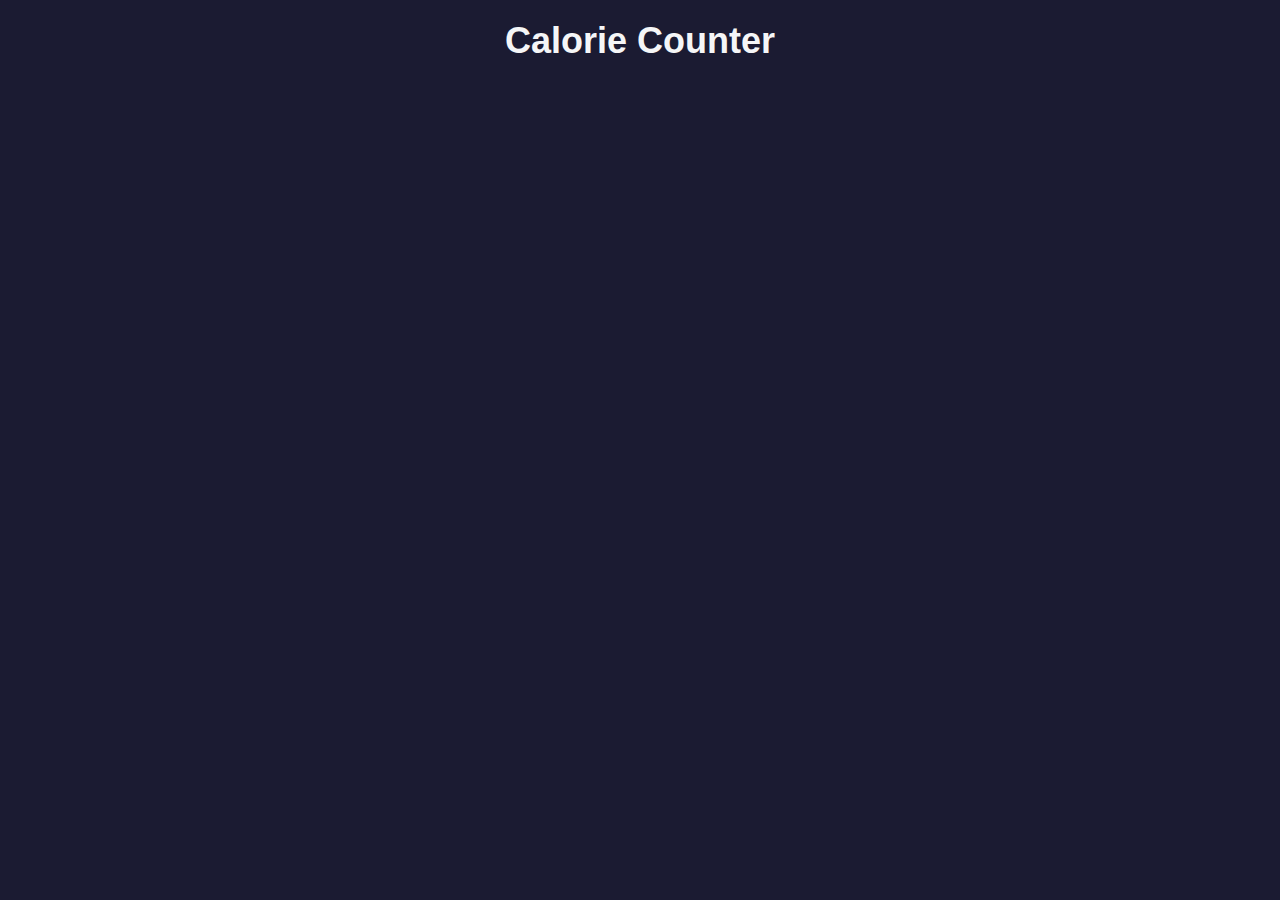
<file: Calorie Counter/index.html>
<!DOCTYPE html>
<html lang="en">
  <head>
    <meta charset="utf-8" />
    <meta name="viewport" content="width=device-width, initial-scale=1.0" />
    <link rel="stylesheet" href="styles.css" />
    <title>Calorie Counter</title>
  </head>
  <body>
    <main>
      <h1>Calorie Counter</h1>
      <div class="container">
    </div>
</main>
</body>
</html>
</file>
<file: Calorie Counter/styles.css>
:root {
    --light-grey: #f5f6f7;
    --dark-blue: #0a0a23;
    --fcc-blue: #1b1b32;
    --light-yellow: #fecc4c;
    --dark-yellow: #feac32;
    --light-pink: #ffadad;
    --dark-red: #850000;
    --light-green: #acd157;
  }
  
  body {
    font-family: "Lato", Helvetica, Arial, sans-serif;
    font-size: 18px;
    background-color: var(--fcc-blue);
    color: var(--light-grey);
  }
  
  h1 {
    text-align: center;
  }
  
  .container {
    width: 90%;
    max-width: 680px;
  }
  
  h1,
  .container,
  .output {
    margin: 20px auto;
  }
  
  label,
  legend {
    font-weight: bold;
  }
  
  .input-container {
    display: flex;
    flex-direction: column;
  }
  
  button {
    outline: none;
    cursor: pointer;
    text-decoration: none;
    background-color: var(--light-yellow);
    border: 2px solid var(--dark-yellow);
  }
  
  .clear {
    background-color: var(--light-pink);
    color: var(--dark-red);
    border-color: var(--dark-red);
  }
  
  button,
  input,
  select {
    min-height: 24px;
    color: var(--dark-blue);
  }
  
  fieldset,
  label,
  button,
  input,
  select {
    margin-bottom: 10px;
  }
  
  .output {
    border: 2px solid var(--light-grey);
    padding: 10px;
    text-align: center;
  }
  
  .hide {
    display: none;
  }
  
  .output span {
    font-weight: bold;
    font-size: 1.2em;
  }
  
  .surplus {
    color: var(--light-green);
  }
  
  .deficit {
    color: var(--light-pink);
  }
</file>
